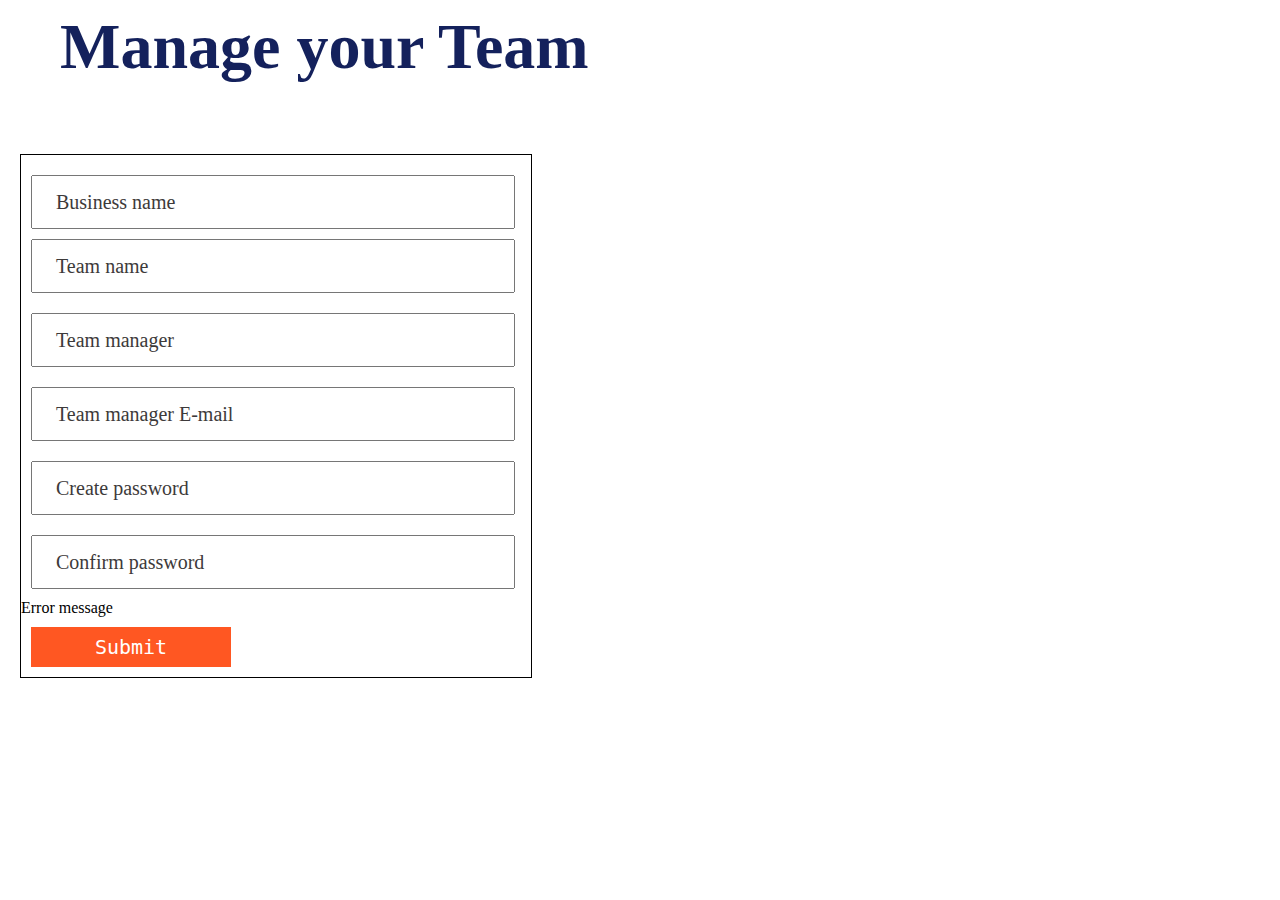
<file: index.html>
<!DOCTYPE html>
<html lang="en">
<head>
  <meta charset="UTF-8">
  <meta name="viewport" content="width=device-width, initial-scale=1.0">
  <title>Project</title>
  <link rel="stylesheet" href="style.css">
</head>
<body>
  <!-- header -->
  <div id="header-div">
  <h1>Manage your Team</h1>
  </div>
  <!-- header End here -->

  <!-- for adding team -->
  <div id="for-adding-team" >
    <form id="team-detail-form" action="index2.html">
      <div class="input-containner">
        <input type="text" id="business-name" required placeholder="">
        <label for="business-name">Business name </label>
      </div>

      <div class="input-containner">
        <input type="text" id="team-name" required placeholder="">
        <label for="team-name">Team name </label>
      </div>

      <div class="input-containner">
        <input type="text" id="team-manager" required placeholder="">
        <label for="team-manager">Team manager </label>
      </div>

      <div class="input-containner">
        <input type="E-mail" id="team-manager-E-mail" required placeholder="">
        <label for="team-manager-E-mail">Team manager E-mail </label>
      </div>

      <div class="input-containner">
        <input type="password" id="create-password" required placeholder="">
        <label for="create-password">Create password </label>
      </div>

      <div class="input-containner">
        <input type="password" id="confirm-password" required placeholder="">
        <label for="confirm-password">Confirm password </label>
      </div>
      <p id="error-message">Error message</p>

      <input type="submit" id="submit-team">
    </form>
  </div>
  <!-- adding team Ends here -->
  <div id="show-team-on-web-div">
    <div id="show-team-on-web">
      <!-- Teams will be dynamically added here -->
    </div>
  </div>
  <!-- for login -->
  

  <script src="script.js" type="module"></script>
</body>
</html>
</file>
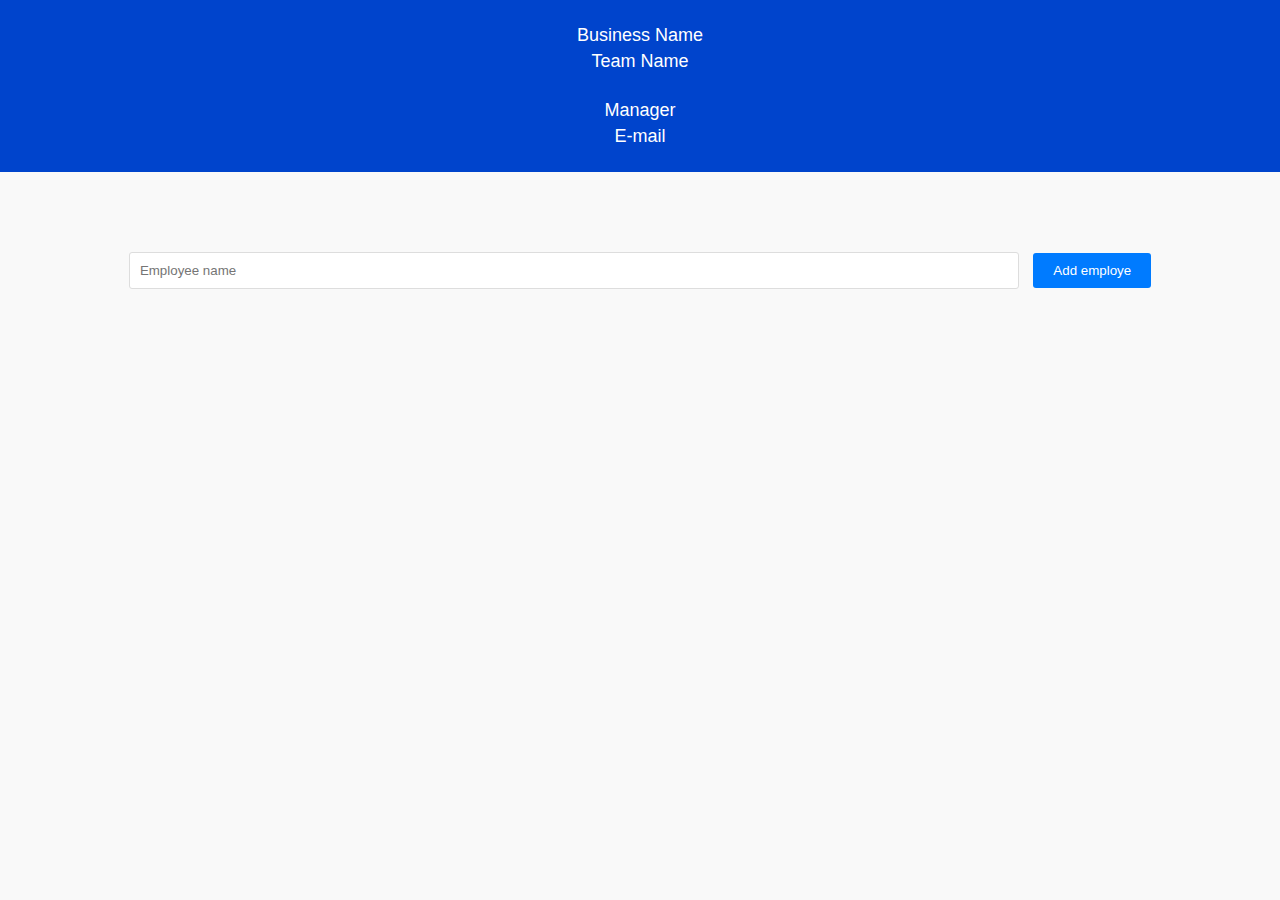
<file: index2.html>
<!DOCTYPE html>
<html lang="en">
<head>
  <meta charset="UTF-8">
  <meta name="viewport" content="width=device-width, initial-scale=1.0">
  <title>project-page no.2</title>
  <link rel="stylesheet" href="style2.css">
</head>
<body>
  <!-- contain all heading -->
  <div id="heading-containner">
    <span id="business-name">Business Name</span>
    <span id="team-name">Team Name</span><br>
    <span id="manager">Manager</span>
    <span id="mail">E-mail</span>
  </div>
  
  <!-- conatain employess and their work -->
  <div id="employe-containner"></div>
    
  <!-- button to add employee -->
  <div id="to-add-employe-div">
    <form id="to-add-employe">
      <input type="text" placeholder="Employee name" id="employe-name" required>
      <input  type="submit" id="add-employe" value="Add employe"></input>
    </form>
  </div>
  
  <script src="script2.js" type="module"></script>
</body>
</html>
</file>
<file: style.css>
*{
  margin: 0;
  padding: 0;
}
h1{
  color: rgb(20, 33, 92);
  font-size: 4em;
  padding: 10px;
  margin-left: 50px;
}
#for-adding-team{
  display: grid;
  width: 510px;
  height: inherit;
  margin-left: 20px;
  margin-top: 60px;
  padding-top: 10px;
  border: 1px solid black;
  cursor: pointer;
}
.input-containner{
  position: relative;

}
#for-adding-team input{
  font-size: 20px;
  font-family: monospace;
  font-weight: light;
  padding: 5px;
  margin: 10px;
  outline: none;
  width: 470px;
  height: 40px;
  z-index: 1111;
  transition: 0.3s ease;
  

}
.input-containner label {
  position: absolute;
  top: 50%;
  left: 10px;
  margin-left: 25px;
  padding-right: 5px;
  transform: translateY(-50%);
  font-size: 20px;
  color: #3d3a3a;
  pointer-events: none;
  transition: 0.3s ease;
  background-color: #fff;
}
.input-containner input:focus ,
.input-containner input:valid{
  color: rgb(17, 196, 17);
  border: 2px solid rgb(17, 196, 17);
  background-color: white;
}
.input-containner input:focus + label,
.input-containner input:valid + label{
  background-color: white;
  color: rgb(17, 196, 17);
  height: 30px;
  line-height: 30px;
  transform: translate(-15px, -42px) scale(0.88);
  z-index: 1111;
}


#submit-team{
  background: #FF5722;
  border: none;
  max-width: 200px;
  padding: 7px;
  color: white;
  cursor: pointer;
}
#submit-team:hover{
  background-color: #E64A19;
}
#show-team-on-web-div{
  display:grid;
  grid-template-columns: repeat(auto-fill, minmax(200px, 1fr));
  grid-column-gap: 50px; 

  margin-top: 10px;
  margin-bottom: 50px;
}
#show-team-on-web{
  width: 204px;
  margin-top: 20px;
  margin-left: 20px;
  
  
  
}
#team-image-div{
  display: flex;
  justify-content: center;
  margin-top: 3px;
}
#team-image{
  
  width: 180px;
  height: 200px;
  border: 2px solid black;
}
#business-name,
#team-name{
  display: flex;
  justify-content: center;
  font-size: 1.5em;
  font-family: 'Franklin Gothic Medium', 'Arial Narrow', Arial, sans-serif;
}
</file>
<file: style2.css>
/* General body styling */
body {
  font-family: Arial, sans-serif;
  margin: 0;
  padding: 0;
  background-color: #f9f9f9;
  color: #333;
}

/* Header styling */
#heading-containner {
  background-color: #0044cc;
  color: white;
  padding: 20px;
  text-align: center;
  margin-bottom: 20px;
}

#heading-containner span {
  display: block;
  font-size: 18px;
  margin: 5px 0;
}

/* Employee container styling */
#employe-containner {
  padding: 20px;
  max-width: 800px;
  margin: 0 auto;
}

.employe-task {
  background: #fff;
  border: 1px solid #ddd;
  border-radius: 5px;
  padding: 15px;
  margin-bottom: 15px;
  box-shadow: 0 2px 4px rgba(0, 0, 0, 0.1);
}

.employe-bar {
  display: flex;
  justify-content: space-between;
  align-items: center;
  margin-bottom: 10px;
}

.employe-name {
  font-weight: bold;
  font-size: 16px;
}

.employe-bar button {
  padding: 5px 10px;
  margin-left: 10px;
  border: none;
  border-radius: 3px;
  cursor: pointer;
  font-size: 14px;
}

.work {
  background-color: #28a745;
  color: white;
}

.show-btn {
  background-color: #007bff;
  color: white;
}

.work:hover, .show-btn:hover {
  opacity: 0.9;
}

/* Task input styling */
.for-adding-task {
  margin-top: 10px;
}

.for-adding-task input {
  width: calc(100% - 80px);
  padding: 5px;
  margin-right: 10px;
  border: 1px solid #ddd;
  border-radius: 3px;
}

.for-adding-task button {
  background-color: #007bff;
  color: white;
  padding: 5px 10px;
  border: none;
  border-radius: 3px;
  cursor: pointer;
}

.for-adding-task button:hover {
  opacity: 0.9;
}

/* Task list styling */
.task-show {
  list-style: none;
  padding: 0;
  margin: 10px 0 0 0;
}

.task-show li {
  padding: 8px;
  background: #f1f1f1;
  border: 1px solid #ddd;
  border-radius: 3px;
  margin-bottom: 5px;
  display: flex;
  justify-content: space-between;
  align-items: center;
}

.task-show li button {
  background-color: #dc3545;
  color: white;
  border: none;
  border-radius: 3px;
  padding: 5px 8px;
  cursor: pointer;
}

.task-show li button:hover {
  opacity: 0.8;
}

/* Add employee form styling */
#to-add-employe-div {
  padding: 20px;
  text-align: center;
}

#to-add-employe input[type="text"] {
  width: 70%;
  padding: 10px;
  border: 1px solid #ddd;
  border-radius: 3px;
  margin-right: 10px;
}

#to-add-employe input[type="submit"] {
  background-color: #007bff;
  color: white;
  padding: 10px 20px;
  border: none;
  border-radius: 3px;
  cursor: pointer;
}

#to-add-employe input[type="submit"]:hover {
  opacity: 0.9;
}
</file>
